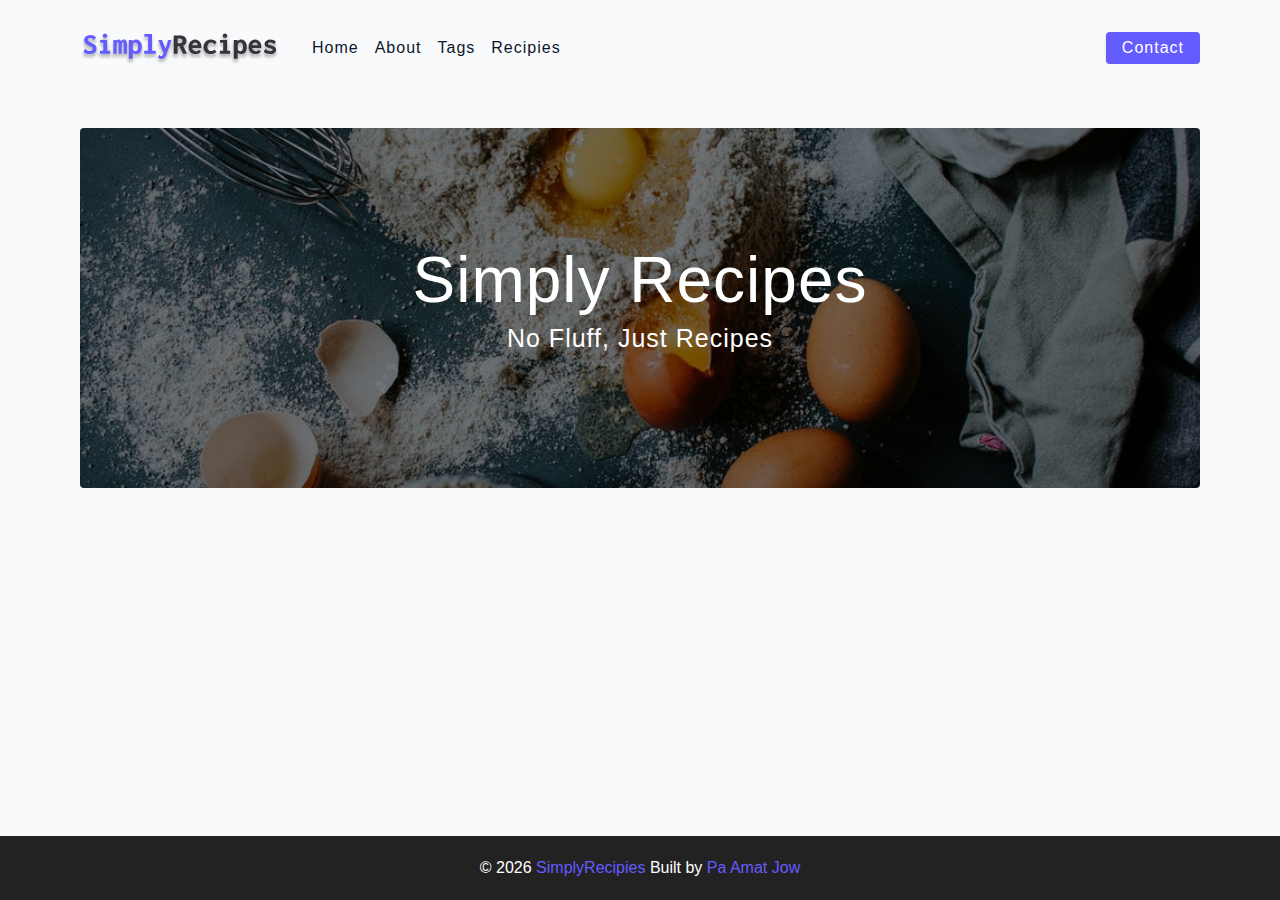
<file: index.html>
<!DOCTYPE html>
<html lang="en">
  <head>
    <meta charset="UTF-8" />
    <meta http-equiv="X-UA-Compatible" content="IE=edge" />
    <meta name="viewport" content="width=device-width, initial-scale=1.0" />
    <title>Simply Recipes || Starter</title>
    <!-- favicon -->
    <link rel="shortcut icon" href="./assets/favicon.ico" type="image/x-icon" />
    <!-- normalize -->
    <link rel="stylesheet" href="./css/normalize.css" />
    <!-- font-awesome -->
    <link
      rel="stylesheet"
      href="https://cdnjs.cloudflare.com/ajax/libs/font-awesome/5.14.0/css/all.min.css"
    />
    <!-- main css -->
    <link rel="stylesheet" href="./css/main.css" />
  </head>
  <body>
    <!-- nav -->
    <nav class="navbar">
      <div class="nav-center">
        <div class="nav-header">
          <a href="index.html" class="nav-logo">
            <img src="./assets/logo.svg" alt="simply recipes">
          </a>
          <button type="button" class="btn nav-btn">
            <i class="fas fa-align-justify"></i>
          </button>
        </div>
        <!-- links -->
        <div class="nav-links">
          <a href="index.html" class="nav-link">home</a>
          <a href="about.html" class="nav-link">about</a>
          <a href="tags.html" class="nav-link">tags</a>
          <a href="recipes.html" class="nav-link">recipies</a>
          <div class="nav-link contact-link">
          <a href="contact.html" class="btn">contact</a>
          </div>
        </div>
      </div>
    </nav>
    <!-- end of nav -->
    <!-- main -->
    <main class="page">
      <header class="hero">
        <div class="hero-container">
          <div class="hero-text">
            <h1>simply recipes</h1>
            <h4>no fluff, just recipes</h4>
          </div>
        </div>
      </header>
    </main>
    <!-- end of main -->
    <!-- footer -->
    <footer class="page-footer">
      <p>&copy; <span id="date"></span> <span class="footer-logo">SimplyRecipies </span>Built by <a href="#">Pa Amat Jow</a></p>
    </footer>
    <!-- end of footer -->
    <script src="./js/app.js"></script>
  </body>
</html>
</file>
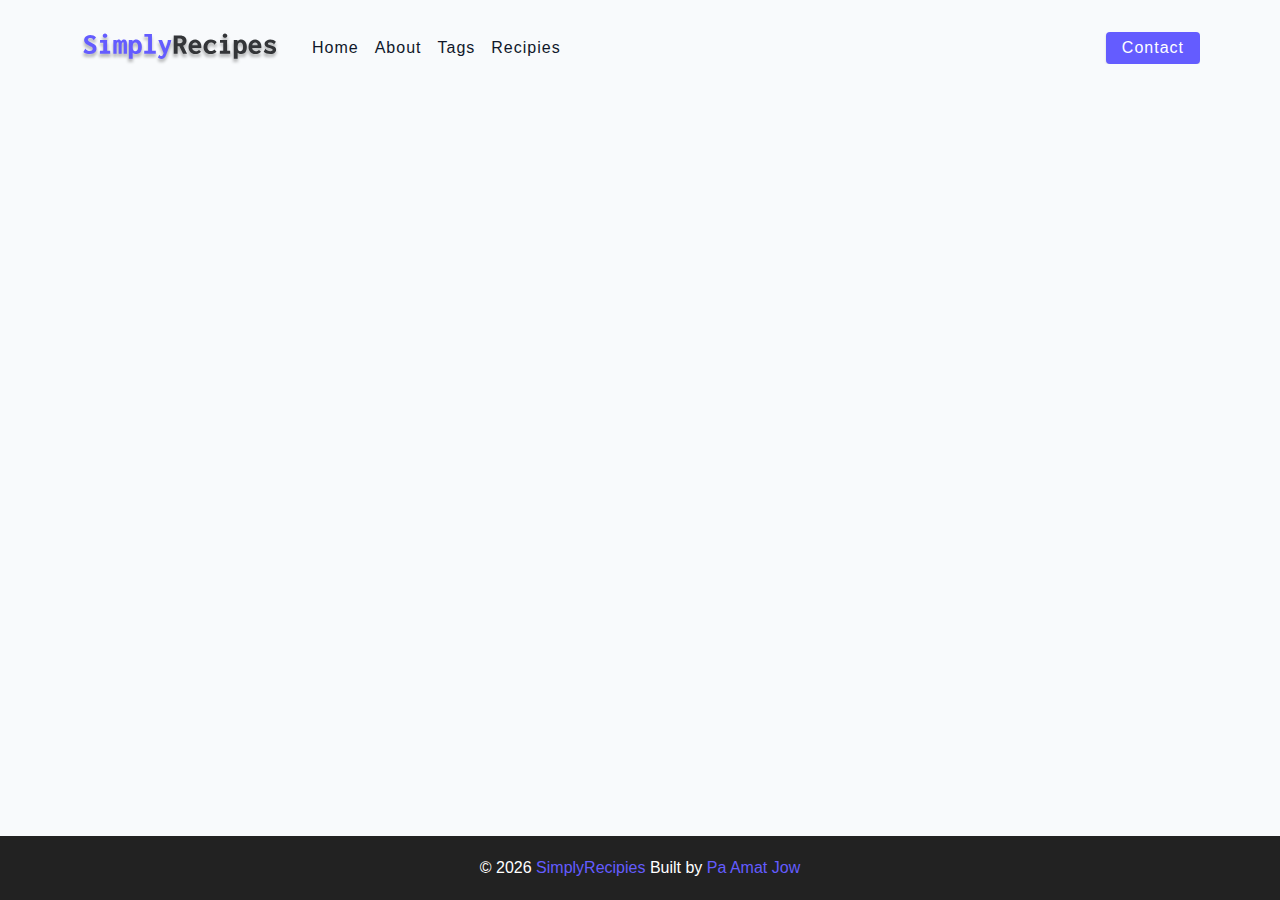
<file: about.html>
<!DOCTYPE html>
<html lang="en">
  <head>
    <meta charset="UTF-8" />
    <meta http-equiv="X-UA-Compatible" content="IE=edge" />
    <meta name="viewport" content="width=device-width, initial-scale=1.0" />
    <title>About || Starter</title>
    <!-- favicon -->
    <link rel="shortcut icon" href="./assets/favicon.ico" type="image/x-icon" />
    <!-- normalize -->
    <link rel="stylesheet" href="./css/normalize.css" />
    <!-- font-awesome -->
    <link
      rel="stylesheet"
      href="https://cdnjs.cloudflare.com/ajax/libs/font-awesome/5.14.0/css/all.min.css"
    />
    <!-- main css -->
    <link rel="stylesheet" href="./css/main.css" />
  </head>
  <body>
    <!-- nav -->
    <nav class="navbar">
      <div class="nav-center">
        <div class="nav-header">
          <a href="index.html" class="nav-logo">
            <img src="./assets/logo.svg" alt="simply recipes">
          </a>
          <button type="button" class="btn nav-btn">
            <i class="fas fa-align-justify"></i>
          </button>
        </div>
        <!-- links -->
        <div class="nav-links">
          <a href="index.html" class="nav-link">home</a>
          <a href="about.html" class="nav-link">about</a>
          <a href="tags.html" class="nav-link">tags</a>
          <a href="recipes.html" class="nav-link">recipies</a>
          <div class="nav-link contact-link">
          <a href="contact.html" class="btn">contact</a>
          </div>
        </div>
      </div>
    </nav>
    <!-- end of nav -->
    <!-- main -->
    <main class="page"></main>
    <!-- end of main -->
    <!-- footer -->
    <footer class="page-footer">
      <p>&copy; <span id="date"></span> <span class="footer-logo">SimplyRecipies </span>Built by <a href="#">Pa Amat Jow</a></p>
    </footer>
    <!-- end of footer -->
    <script src="./js/app.js"></script>
  </body>
</html>
</file>
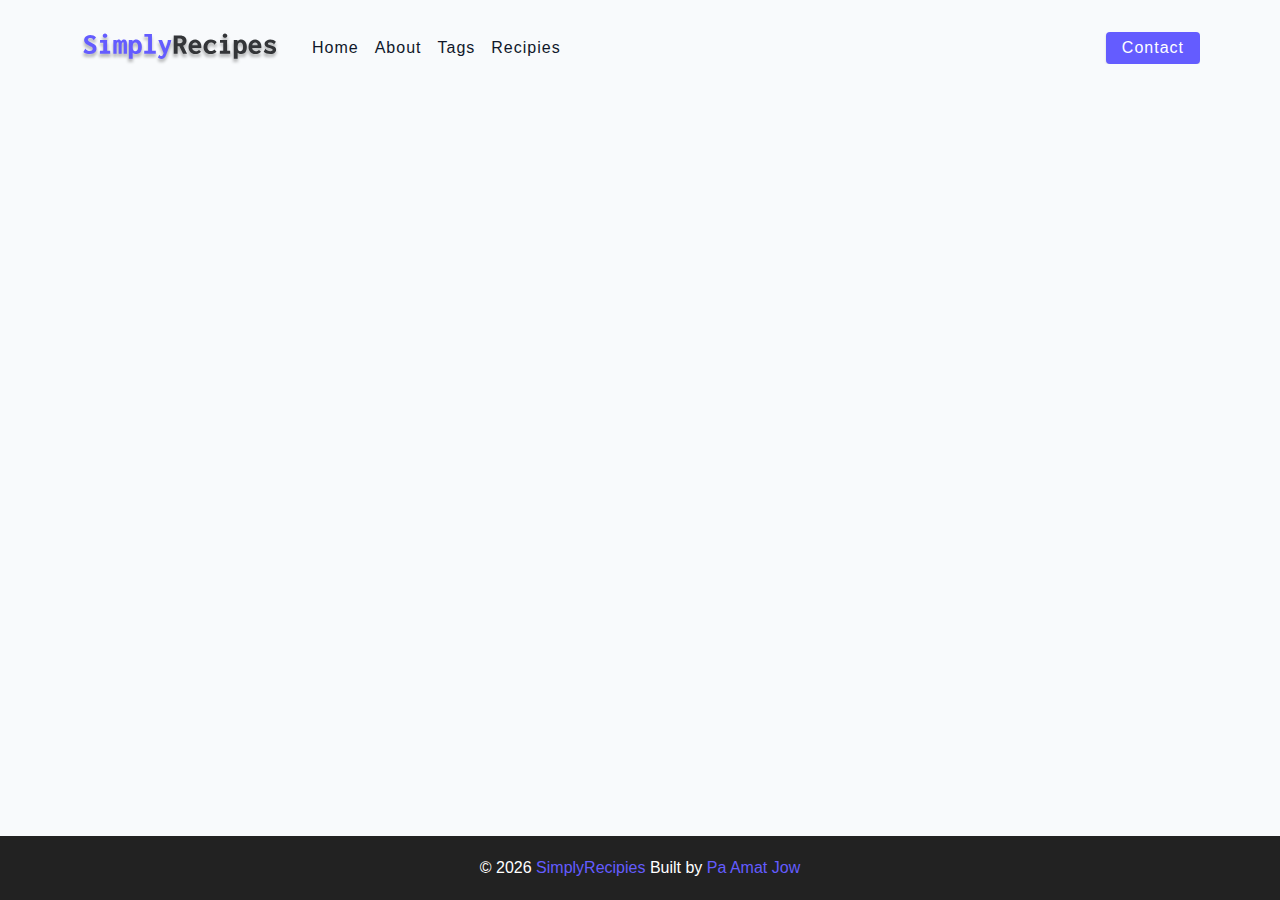
<file: contact.html>
<!DOCTYPE html>
<html lang="en">
  <head>
    <meta charset="UTF-8" />
    <meta http-equiv="X-UA-Compatible" content="IE=edge" />
    <meta name="viewport" content="width=device-width, initial-scale=1.0" />
    <title>Contact || Starter</title>
    <!-- favicon -->
    <link rel="shortcut icon" href="./assets/favicon.ico" type="image/x-icon" />
    <!-- normalize -->
    <link rel="stylesheet" href="./css/normalize.css" />
    <!-- font-awesome -->
    <link
      rel="stylesheet"
      href="https://cdnjs.cloudflare.com/ajax/libs/font-awesome/5.14.0/css/all.min.css"
    />
    <!-- main css -->
    <link rel="stylesheet" href="./css/main.css" />
  </head>
  <body>
    <!-- nav -->
    <nav class="navbar">
      <div class="nav-center">
        <div class="nav-header">
          <a href="index.html" class="nav-logo">
            <img src="./assets/logo.svg" alt="simply recipes">
          </a>
          <button type="button" class="btn nav-btn">
            <i class="fas fa-align-justify"></i>
          </button>
        </div>
        <!-- links -->
        <div class="nav-links">
          <a href="index.html" class="nav-link">home</a>
          <a href="about.html" class="nav-link">about</a>
          <a href="tags.html" class="nav-link">tags</a>
          <a href="recipes.html" class="nav-link">recipies</a>
          <div class="nav-link contact-link">
          <a href="contact.html" class="btn">contact</a>
          </div>
        </div>
      </div>
    </nav>
    <!-- end of nav -->
    <!-- main -->
    <main class="page"></main>
    <!-- end of main -->
    <!-- footer -->
    <footer class="page-footer">
      <p>&copy; <span id="date"></span> <span class="footer-logo">SimplyRecipies </span>Built by <a href="#">Pa Amat Jow</a></p>
    </footer>
    <!-- end of footer -->
    <script src="./js/app.js"></script>
  </body>
</html>
</file>
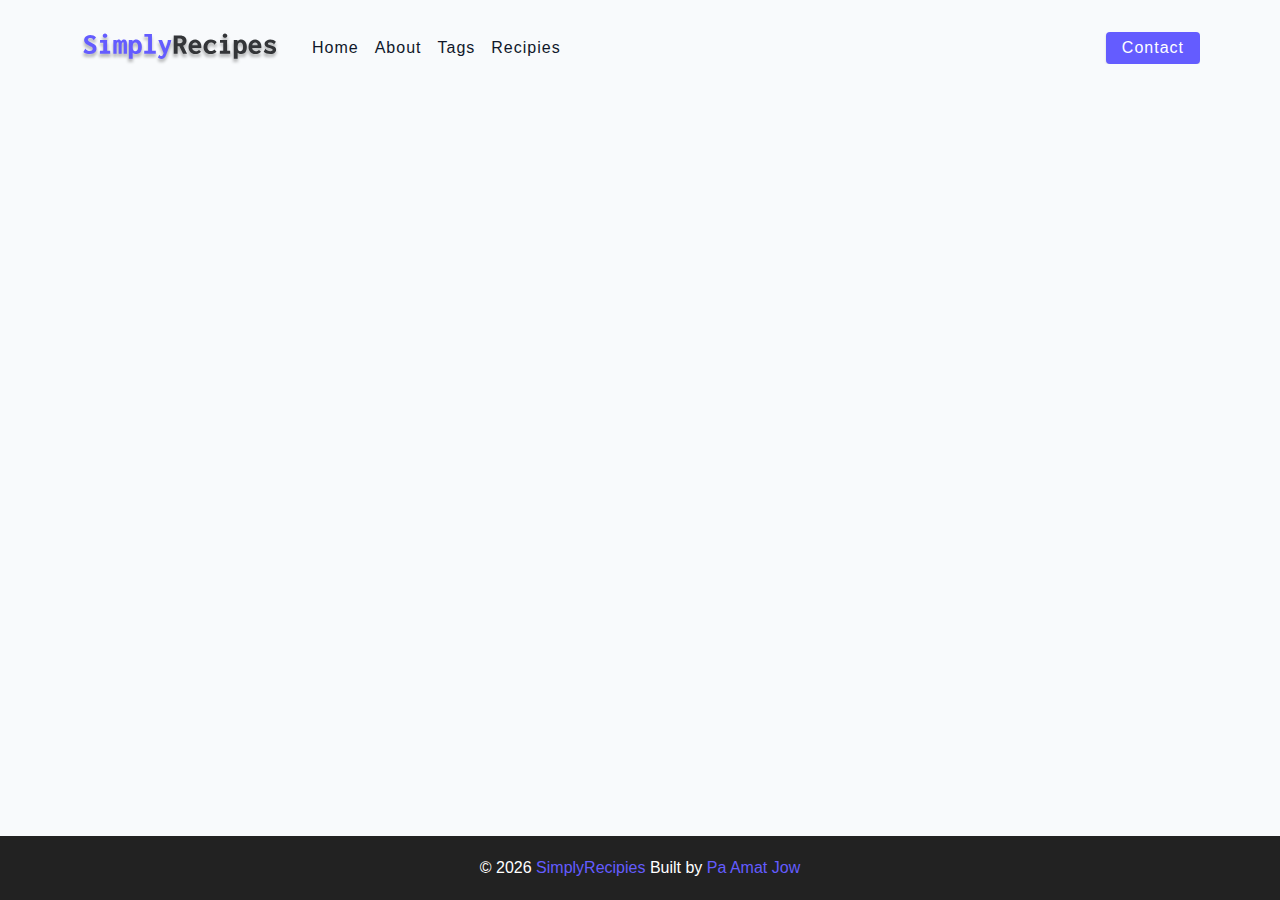
<file: recipes.html>
<!DOCTYPE html>
<html lang="en">
  <head>
    <meta charset="UTF-8" />
    <meta http-equiv="X-UA-Compatible" content="IE=edge" />
    <meta name="viewport" content="width=device-width, initial-scale=1.0" />
    <title>Recipes || Starter</title>
    <!-- favicon -->
    <link rel="shortcut icon" href="./assets/favicon.ico" type="image/x-icon" />
    <!-- normalize -->
    <link rel="stylesheet" href="./css/normalize.css" />
    <!-- font-awesome -->
    <link
      rel="stylesheet"
      href="https://cdnjs.cloudflare.com/ajax/libs/font-awesome/5.14.0/css/all.min.css"
    />
    <!-- main css -->
    <link rel="stylesheet" href="./css/main.css" />
  </head>
  <body>
    <!-- nav -->
    <nav class="navbar">
      <div class="nav-center">
        <div class="nav-header">
          <a href="index.html" class="nav-logo">
            <img src="./assets/logo.svg" alt="simply recipes">
          </a>
          <button type="button" class="btn nav-btn">
            <i class="fas fa-align-justify"></i>
          </button>
        </div>
        <!-- links -->
        <div class="nav-links">
          <a href="index.html" class="nav-link">home</a>
          <a href="about.html" class="nav-link">about</a>
          <a href="tags.html" class="nav-link">tags</a>
          <a href="recipes.html" class="nav-link">recipies</a>
          <div class="nav-link contact-link">
          <a href="contact.html" class="btn">contact</a>
          </div>
        </div>
      </div>
    </nav>
    <!-- end of nav -->
    <!-- main -->
    <main class="page"></main>
    <!-- end of main -->
    <!-- footer -->
    <footer class="page-footer">
      <p>&copy; <span id="date"></span> <span class="footer-logo">SimplyRecipies </span>Built by <a href="#">Pa Amat Jow</a></p>
    </footer>
    <!-- end of footer -->
    <script src="./js/app.js"></script>
  </body>
</html>
</file>
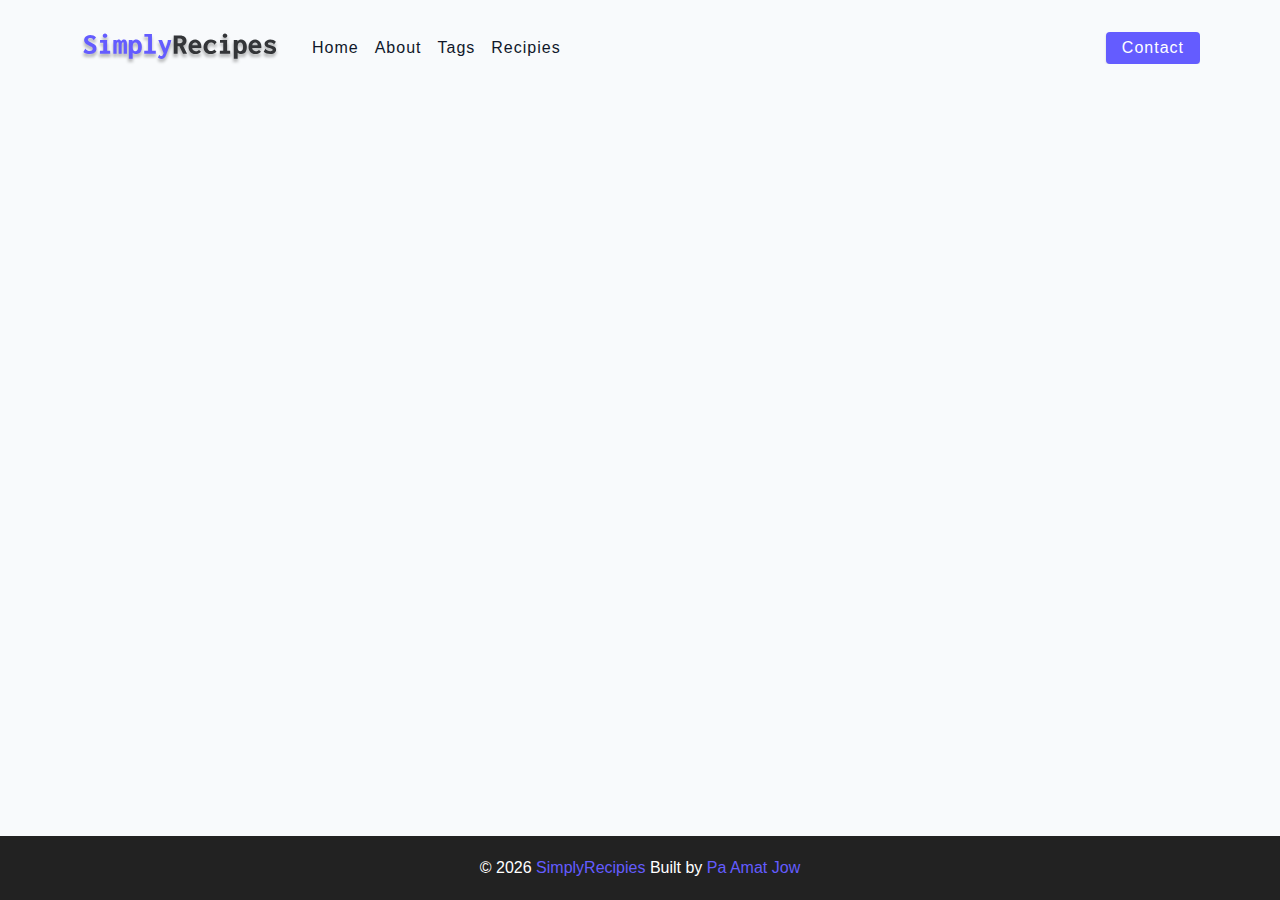
<file: single-recipe.html>
<!DOCTYPE html>
<html lang="en">
  <head>
    <meta charset="UTF-8" />
    <meta http-equiv="X-UA-Compatible" content="IE=edge" />
    <meta name="viewport" content="width=device-width, initial-scale=1.0" />
    <title>Single Recipe || Starter</title>
    <!-- favicon -->
    <link rel="shortcut icon" href="./assets/favicon.ico" type="image/x-icon" />
    <!-- normalize -->
    <link rel="stylesheet" href="./css/normalize.css" />
    <!-- font-awesome -->
    <link
      rel="stylesheet"
      href="https://cdnjs.cloudflare.com/ajax/libs/font-awesome/5.14.0/css/all.min.css"
    />
    <!-- main css -->
    <link rel="stylesheet" href="./css/main.css" />
  </head>
  <body>
    <!-- nav -->
    <nav class="navbar">
      <div class="nav-center">
        <div class="nav-header">
          <a href="index.html" class="nav-logo">
            <img src="./assets/logo.svg" alt="simply recipes">
          </a>
          <button type="button" class="btn nav-btn">
            <i class="fas fa-align-justify"></i>
          </button>
        </div>
        <!-- links -->
        <div class="nav-links">
          <a href="index.html" class="nav-link">home</a>
          <a href="about.html" class="nav-link">about</a>
          <a href="tags.html" class="nav-link">tags</a>
          <a href="recipes.html" class="nav-link">recipies</a>
          <div class="nav-link contact-link">
          <a href="contact.html" class="btn">contact</a>
          </div>
        </div>
      </div>
    </nav>
    <!-- end of nav -->
    <!-- main -->
    <main class="page"></main>
    <!-- end of main -->
    <!-- footer -->
    <footer class="page-footer">
      <p>&copy; <span id="date"></span> <span class="footer-logo">SimplyRecipies </span>Built by <a href="#">Pa Amat Jow</a></p>
    </footer>
    <!-- end of footer -->
    <script src="./js/app.js"></script>
  </body>
</html>
</file>
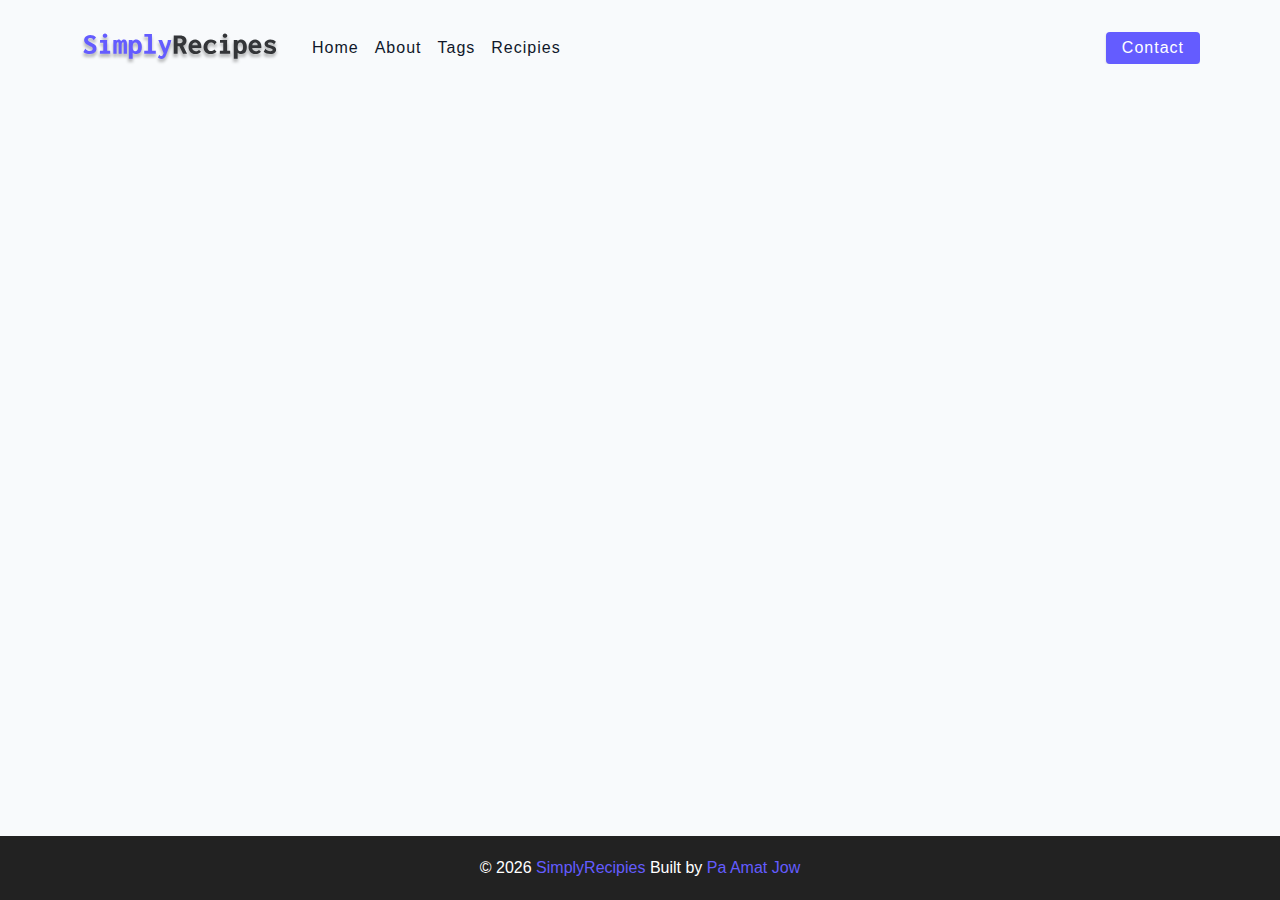
<file: tag-template.html>
<!DOCTYPE html>
<html lang="en">
  <head>
    <meta charset="UTF-8" />
    <meta http-equiv="X-UA-Compatible" content="IE=edge" />
    <meta name="viewport" content="width=device-width, initial-scale=1.0" />
    <title>Tag Template || Starter</title>
    <!-- favicon -->
    <link rel="shortcut icon" href="./assets/favicon.ico" type="image/x-icon" />
    <!-- normalize -->
    <link rel="stylesheet" href="./css/normalize.css" />
    <!-- font-awesome -->
    <link
      rel="stylesheet"
      href="https://cdnjs.cloudflare.com/ajax/libs/font-awesome/5.14.0/css/all.min.css"
    />
    <!-- main css -->
    <link rel="stylesheet" href="./css/main.css" />
  </head>
  <body>
    <!-- nav -->
    <nav class="navbar">
      <div class="nav-center">
        <div class="nav-header">
          <a href="index.html" class="nav-logo">
            <img src="./assets/logo.svg" alt="simply recipes">
          </a>
          <button type="button" class="btn nav-btn">
            <i class="fas fa-align-justify"></i>
          </button>
        </div>
        <!-- links -->
        <div class="nav-links">
          <a href="index.html" class="nav-link">home</a>
          <a href="about.html" class="nav-link">about</a>
          <a href="tags.html" class="nav-link">tags</a>
          <a href="recipes.html" class="nav-link">recipies</a>
          <div class="nav-link contact-link">
          <a href="contact.html" class="btn">contact</a>
          </div>
        </div>
      </div>
    </nav>
    <!-- end of nav -->
    <!-- main -->
    <main class="page"></main>
    <!-- end of main -->
    <!-- footer -->
    <footer class="page-footer">
      <p>&copy; <span id="date"></span> <span class="footer-logo">SimplyRecipies </span>Built by <a href="#">Pa Amat Jow</a></p>
    </footer>
    <!-- end of footer -->
    <script src="./js/app.js"></script>
  </body>
</html>
</file>
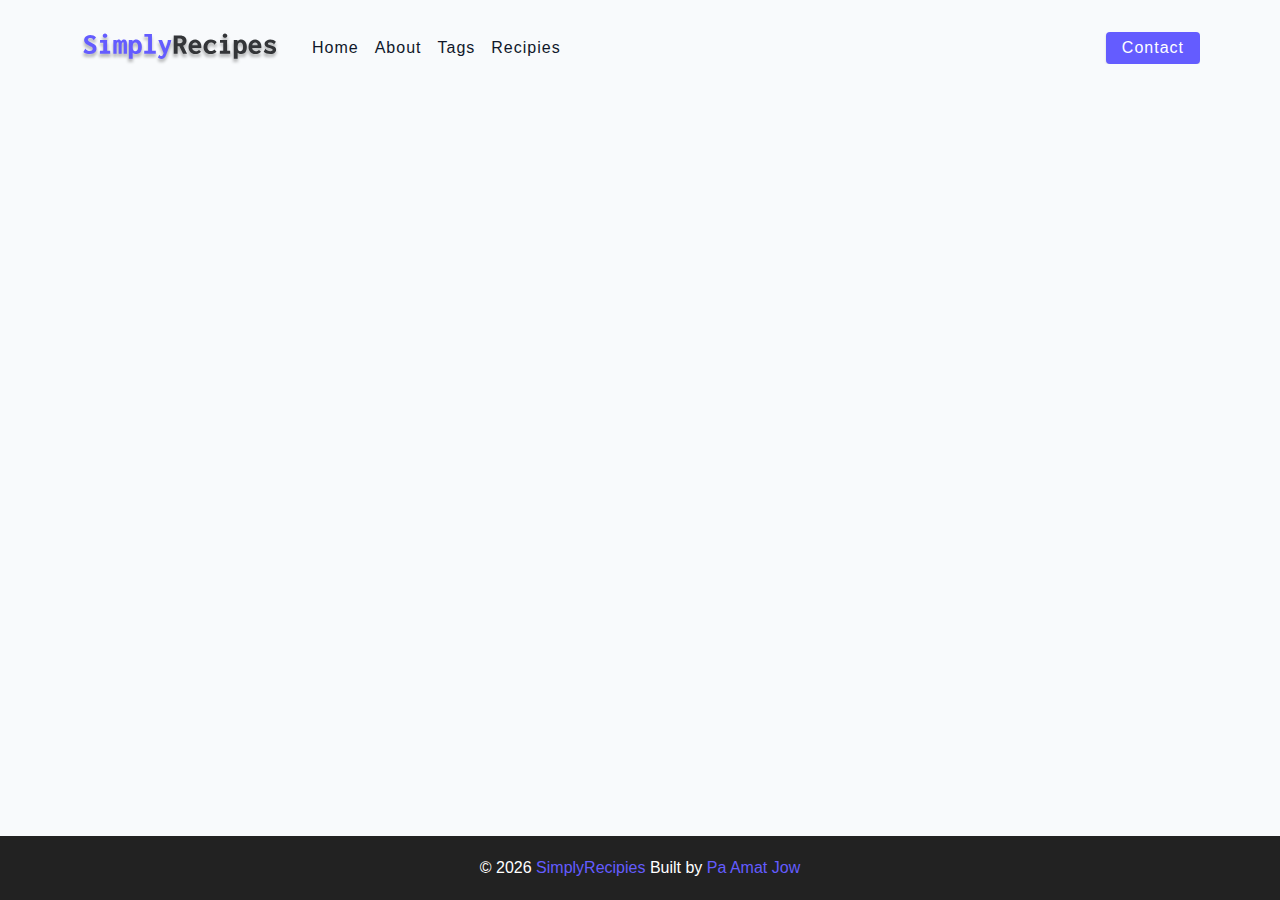
<file: tags.html>
<!DOCTYPE html>
<html lang="en">
  <head>
    <meta charset="UTF-8" />
    <meta http-equiv="X-UA-Compatible" content="IE=edge" />
    <meta name="viewport" content="width=device-width, initial-scale=1.0" />
    <title>Tags || Starter</title>
    <!-- favicon -->
    <link rel="shortcut icon" href="./assets/favicon.ico" type="image/x-icon" />
    <!-- normalize -->
    <link rel="stylesheet" href="./css/normalize.css" />
    <!-- font-awesome -->
    <link
      rel="stylesheet"
      href="https://cdnjs.cloudflare.com/ajax/libs/font-awesome/5.14.0/css/all.min.css"
    />
    <!-- main css -->
    <link rel="stylesheet" href="./css/main.css" />
  </head>
  <body>
    <!-- nav -->
    <nav class="navbar">
      <div class="nav-center">
        <div class="nav-header">
          <a href="index.html" class="nav-logo">
            <img src="./assets/logo.svg" alt="simply recipes">
          </a>
          <button type="button" class="btn nav-btn">
            <i class="fas fa-align-justify"></i>
          </button>
        </div>
        <!-- links -->
        <div class="nav-links">
          <a href="index.html" class="nav-link">home</a>
          <a href="about.html" class="nav-link">about</a>
          <a href="tags.html" class="nav-link">tags</a>
          <a href="recipes.html" class="nav-link">recipies</a>
          <div class="nav-link contact-link">
          <a href="contact.html" class="btn">contact</a>
          </div>
        </div>
      </div>
    </nav>
    <!-- end of nav -->
    <!-- main -->
    <main class="page"></main>
    <!-- end of main -->
    <!-- footer -->
    <footer class="page-footer">
      <p>&copy; <span id="date"></span> <span class="footer-logo">SimplyRecipies </span>Built by <a href="#">Pa Amat Jow</a></p>
    </footer>
    <!-- end of footer -->
    <script src="./js/app.js"></script>
  </body>
</html>
</file>
<file: css/main.css>
*,
::after,
::before {
  box-sizing: border-box;
}
/* fonts */

@import url('https://fonts.googleapis.com/css2?family=Roboto:wght@400;500;600&family=Montserrat&display=swap');
html {
  font-size: 100%;
} /*16px*/

:root {
  /* colors */
  --primary-100: #e2e0ff;
  --primary-200: #c1beff;
  --primary-300: #a29dff;
  --primary-400: #837dff;
  --primary-500: #645cff;
  --primary-600: #504acc;
  --primary-700: #3c3799;
  --primary-800: #282566;
  --primary-900: #141233;

  /* grey */
  --grey-50: #f8fafc;
  --grey-100: #f1f5f9;
  --grey-200: #e2e8f0;
  --grey-300: #cbd5e1;
  --grey-400: #94a3b8;
  --grey-500: #64748b;
  --grey-600: #475569;
  --grey-700: #334155;
  --grey-800: #1e293b;
  --grey-900: #0f172a;
  /* rest of the colors */
  --black: #222;
  --white: #fff;
  --red-light: #f8d7da;
  --red-dark: #842029;
  --green-light: #d1e7dd;
  --green-dark: #0f5132;

  /* fonts  */
  --headingFont: 'Roboto', sans-serif;
  --bodyFont: 'Nunito', sans-serif;
  --smallText: 0.7em;
  /* rest of the vars */
  --backgroundColor: var(--grey-50);
  --textColor: var(--grey-900);
  --borderRadius: 0.25rem;
  --letterSpacing: 1px;
  --transition: 0.3s ease-in-out all;
  --max-width: 1120px;
  --fixed-width: 600px;

  /* box shadow*/
  --shadow-1: 0 1px 3px 0 rgba(0, 0, 0, 0.1), 0 1px 2px 0 rgba(0, 0, 0, 0.06);
  --shadow-2: 0 4px 6px -1px rgba(0, 0, 0, 0.1),
    0 2px 4px -1px rgba(0, 0, 0, 0.06);
  --shadow-3: 0 10px 15px -3px rgba(0, 0, 0, 0.1),
    0 4px 6px -2px rgba(0, 0, 0, 0.05);
  --shadow-4: 0 20px 25px -5px rgba(0, 0, 0, 0.1),
    0 10px 10px -5px rgba(0, 0, 0, 0.04);
}

body {
  background: var(--backgroundColor);
  font-family: var(--bodyFont);
  font-weight: 400;
  line-height: 1.75;
  color: var(--textColor);
}

p {
  margin-top: 0;
  margin-bottom: 1.5rem;
  max-width: 40em;
}

h1,
h2,
h3,
h4,
h5 {
  margin: 0;
  margin-bottom: 1.38rem;
  font-family: var(--headingFont);
  font-weight: 400;
  line-height: 1.3;
  text-transform: capitalize;
  letter-spacing: var(--letterSpacing);
}

h1 {
  margin-top: 0;
  font-size: 3.052rem;
}

h2 {
  font-size: 2.441rem;
}

h3 {
  font-size: 1.953rem;
}

h4 {
  font-size: 1.563rem;
}

h5 {
  font-size: 1.25rem;
}

small,
.text-small {
  font-size: var(--smallText);
}

a {
  text-decoration: none;
}
ul {
  list-style-type: none;
  padding: 0;
}

.img {
  width: 100%;
  display: block;
  object-fit: cover;
}
/* buttons */

.btn {
  cursor: pointer;
  color: var(--white);
  background: var(--primary-500);
  border: transparent;
  border-radius: var(--borderRadius);
  letter-spacing: var(--letterSpacing);
  padding: 0.375rem 0.75rem;
  box-shadow: var(--shadow-1);
  transition: var(--transtion);
  text-transform: capitalize;
  display: inline-block;
}
.btn:hover {
  background: var(--primary-700);
  box-shadow: var(--shadow-3);
}
.btn-hipster {
  color: var(--primary-500);
  background: var(--primary-200);
}
.btn-hipster:hover {
  color: var(--primary-200);
  background: var(--primary-700);
}
.btn-block {
  width: 100%;
}

/* alerts */
.alert {
  padding: 0.375rem 0.75rem;
  margin-bottom: 1rem;
  border-color: transparent;
  border-radius: var(--borderRadius);
}

.alert-danger {
  color: var(--red-dark);
  background: var(--red-light);
}
.alert-success {
  color: var(--green-dark);
  background: var(--green-light);
}
/* form */

.form {
  width: 90vw;
  max-width: var(--fixed-width);
  background: var(--white);
  border-radius: var(--borderRadius);
  box-shadow: var(--shadow-2);
  padding: 2rem 2.5rem;
  margin: 3rem auto;
}
.form-label {
  display: block;
  font-size: var(--smallText);
  margin-bottom: 0.5rem;
  text-transform: capitalize;
  letter-spacing: var(--letterSpacing);
}
.form-input,
.form-textarea {
  width: 100%;
  padding: 0.375rem 0.75rem;
  border-radius: var(--borderRadius);
  background: var(--backgroundColor);
  border: 1px solid var(--grey-200);
}

.form-row {
  margin-bottom: 1rem;
}

.form-textarea {
  height: 7rem;
}
::placeholder {
  font-family: inherit;
  color: var(--grey-400);
}
.form-alert {
  color: var(--red-dark);
  letter-spacing: var(--letterSpacing);
  text-transform: capitalize;
}
/* alert */

@keyframes spinner {
  to {
    transform: rotate(360deg);
  }
}

.loading {
  width: 6rem;
  height: 6rem;
  border: 5px solid var(--grey-400);
  border-radius: 50%;
  border-top-color: var(--primary-500);
  animation: spinner 0.6s linear infinite;
}
.loading {
  margin: 0 auto;
}
/* title */

.title {
  text-align: center;
}

.title-underline {
  background: var(--primary-500);
  width: 7rem;
  height: 0.25rem;
  margin: 0 auto;
  margin-top: -1rem;
}

/*
=============== 
Navbar
===============
*/

.navbar{
  display: flex;
  justify-content: center;
  align-items: center;
  height: 6rem; /* background: darkgreen; */
}

.nav-center{
  width: 90vw;
  max-width: var(--max-width);
  /* background: darkorange; */

}

.nav-header {
  height: 6rem;
  display: flex;
  justify-content: space-between;
  align-items: center;
}
.nav-logo {
  display: flex;
  align-items: center;
}

.nav-header img{
  width: 200px;
}

.nav-btn {
  padding: 0.15rem 0.75rem;
}

.nav-btn i {
  font-size: 1.25rem;
}

.nav-links {
  display: flex;
  flex-direction: column;
  /* todo */
  height: 0;
  overflow: hidden;
  transition: var(--transition);
}

.show-links {
  height: 310px;
}

.nav-link {
  display: block;
  text-align: center;
  text-transform: capitalize;
  color: var(--grey-900);
  letter-spacing: var(--letterSpacing);
  padding: 1rem 0;
  border-top: 1px solid var(--grey-500);
  transition: var(--transition);
}

.nav-link:hover {
  color: var(--primary-500);
}

.contact-link a {
  padding: 0.15rem 1rem;
}

@media screen and (min-width: 992px) {
  .nav-btn {
    display: none;
  }
  .nav-bar {
    height: 6rem;
    
  }

  .nav-center {
    display: flex;
    align-items: center;
  }

  .nav-header {
    height: auto;
    margin-right: 2rem;
    /* margin-top: 1.5rem; */
  }

  .nav-links {
    height: auto;
    flex-direction: row;
    align-items: center;
    width: 100%;
    /* margin-top: 1.5rem; */
  }

  .nav-link {
    padding: 0;
    border-top: none;
    margin-right: 1rem;
    font-size: 1rem;
  }
/* i did this to create space between navbar and body on bigger screen */
  /* .nav-header, .nav-links {
    margin-bottom: 1.5rem;
    margin-top: 1.5rem;
  } */

  .contact-link {
    margin-left: auto;
    margin-right: 0;
  }
}

/* 
===========
Page
===========
*/
.page {
  width: 90vw;
  max-width: var(--max-width);
  margin: 0 auto;
  padding-top: 2rem;
  min-height: calc(100vh - (6rem + 4rem));
}

/* 
===========
Footer
===========
*/

.page-footer {
  height: 4rem;
  background: var(--black);
  color: var(--white);
  display: flex;
  align-items: center;
  justify-content: center;
}

.page-footer p {
  margin-bottom: 0;
}

.footer-logo, .page-footer a {
  color: var(--primary-500);
}

/* 
===========
Hero
===========
*/
.hero {
  height: 40vh;
  background: linear-gradient(rgba(0,0,0,0.4),rgba(0,0,0,0.4)),url(../assets/main.jpeg)center/cover no-repeat;
  border-radius: var(--borderRadius);
  margin-bottom: 2rem;
  position: relative;
}

.hero-container {
  position: absolute;
  width: 100%;
  height: 100%;
  top: 0;
  left: 0;
  display: flex;
  align-items: center;
  justify-content: center;
  border-radius: var(--borderRadius);
}

.hero-text {
  color: var(--white);
  text-align: center;
}

@media screen and (min-width: 768px) {
  .hero-text h1 {
    margin-bottom: 0;
    font-size: 4rem;
  }
  
}
/* 
===========

===========
*/
</file>
